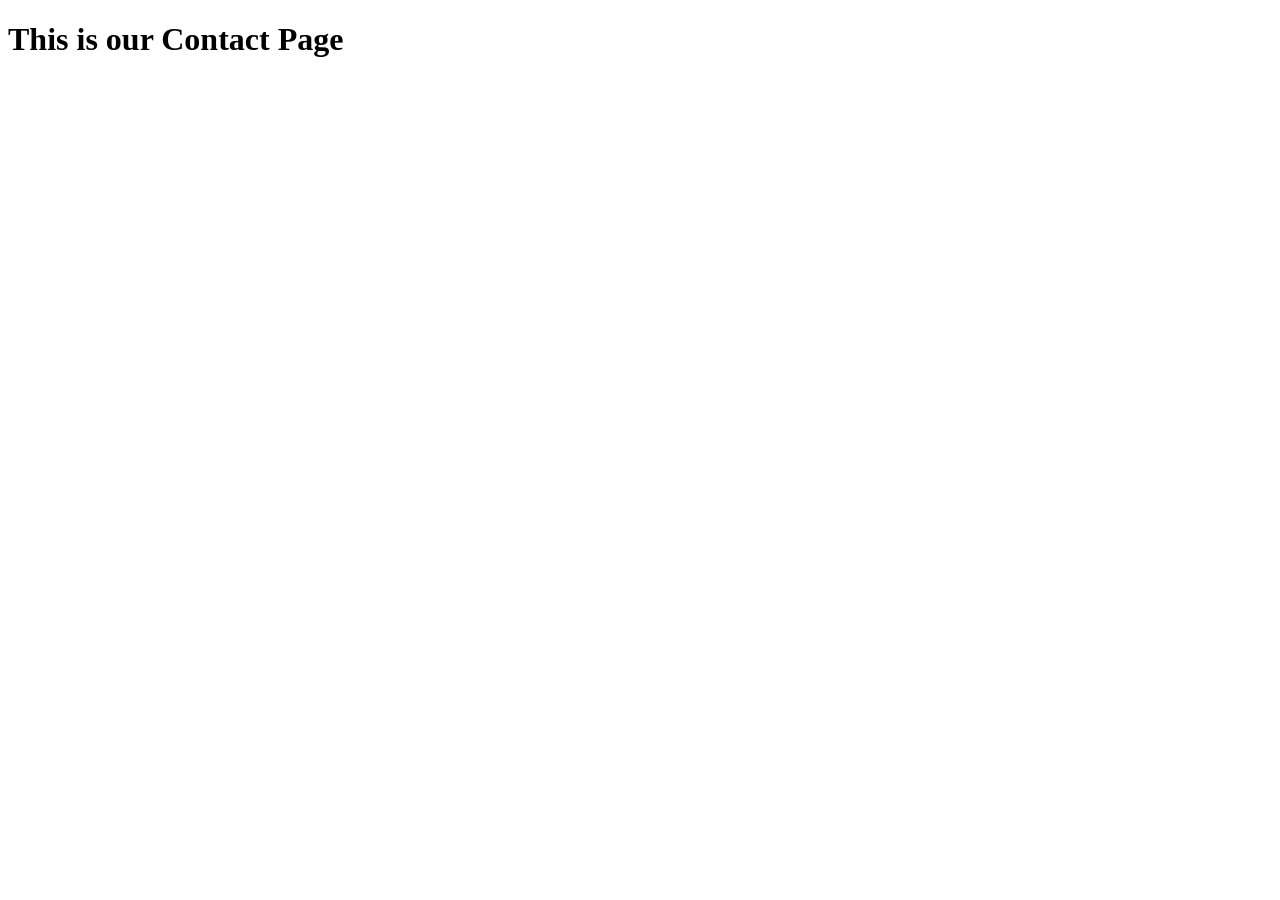
<file: Git/Contact.html>
<!DOCTYPE html>
<html lang="en">
<head>
    <meta charset="UTF-8">
    <meta name="viewport" content="width=device-width, initial-scale=1.0">
    <title>Document</title>
</head>
<body>
    <h1>This is our Contact Page</h1>
</body>
</html>
</file>
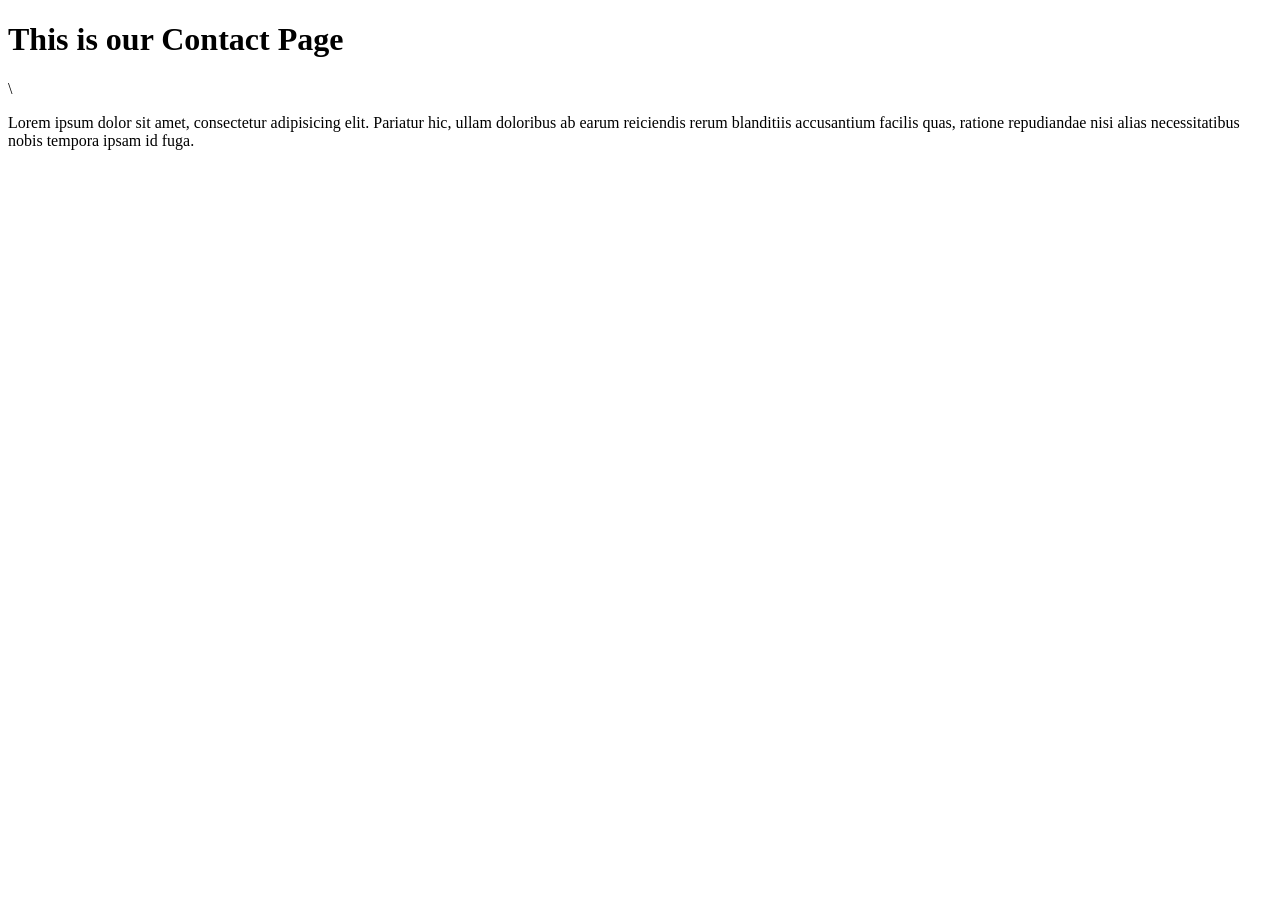
<file: Git/contact.html>
<!DOCTYPE html>
<html lang="en">
<head>
    <meta charset="UTF-8">
    <meta name="viewport" content="width=device-width, initial-scale=1.0">
    <title>Document</title>
</head>
<body>
    <h1>This is our Contact Page</h1>\
    <p> Lorem ipsum dolor sit amet, consectetur adipisicing elit. Pariatur hic, ullam doloribus ab earum reiciendis rerum blanditiis accusantium facilis quas, ratione repudiandae nisi alias necessitatibus nobis tempora ipsam id fuga.
    </p>
</body>
</html>
</file>
